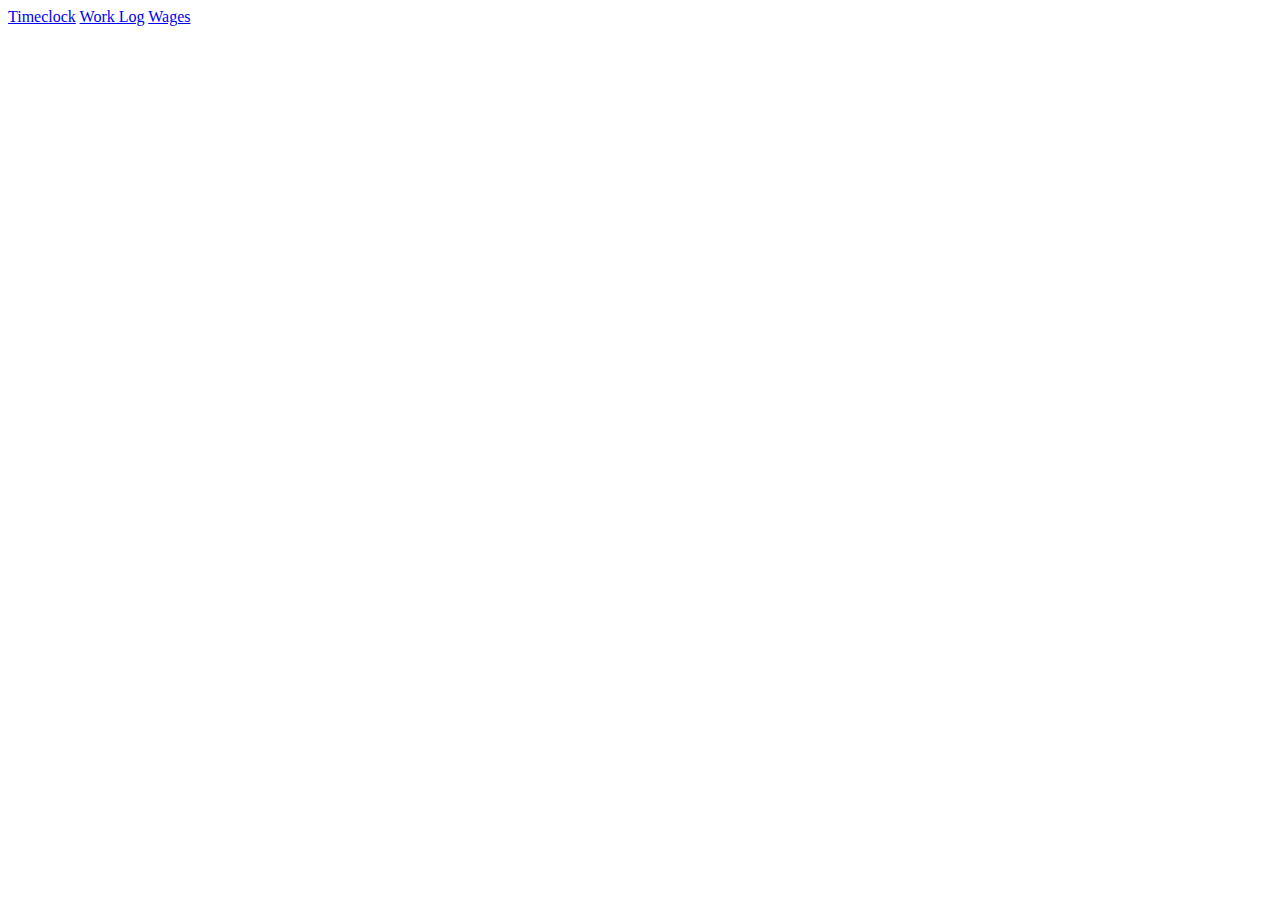
<file: index.html>
<!DOCTYPE html>
<html lang="en">
<head>
    <meta charset="UTF-8">
    <meta name="viewport" content="width=device-width, initial-scale=1.0">
    <title>Paycheck Calculator</title>
</head>
<body>
    <nav>
        <a href="timeclock.html">Timeclock</a>
        <a href="log.html">Work Log</a>
        <a href="wages.html">Wages</a>
    </nav>

    
    
    <script src="app.js"></script>
</body>
</html>
</file>
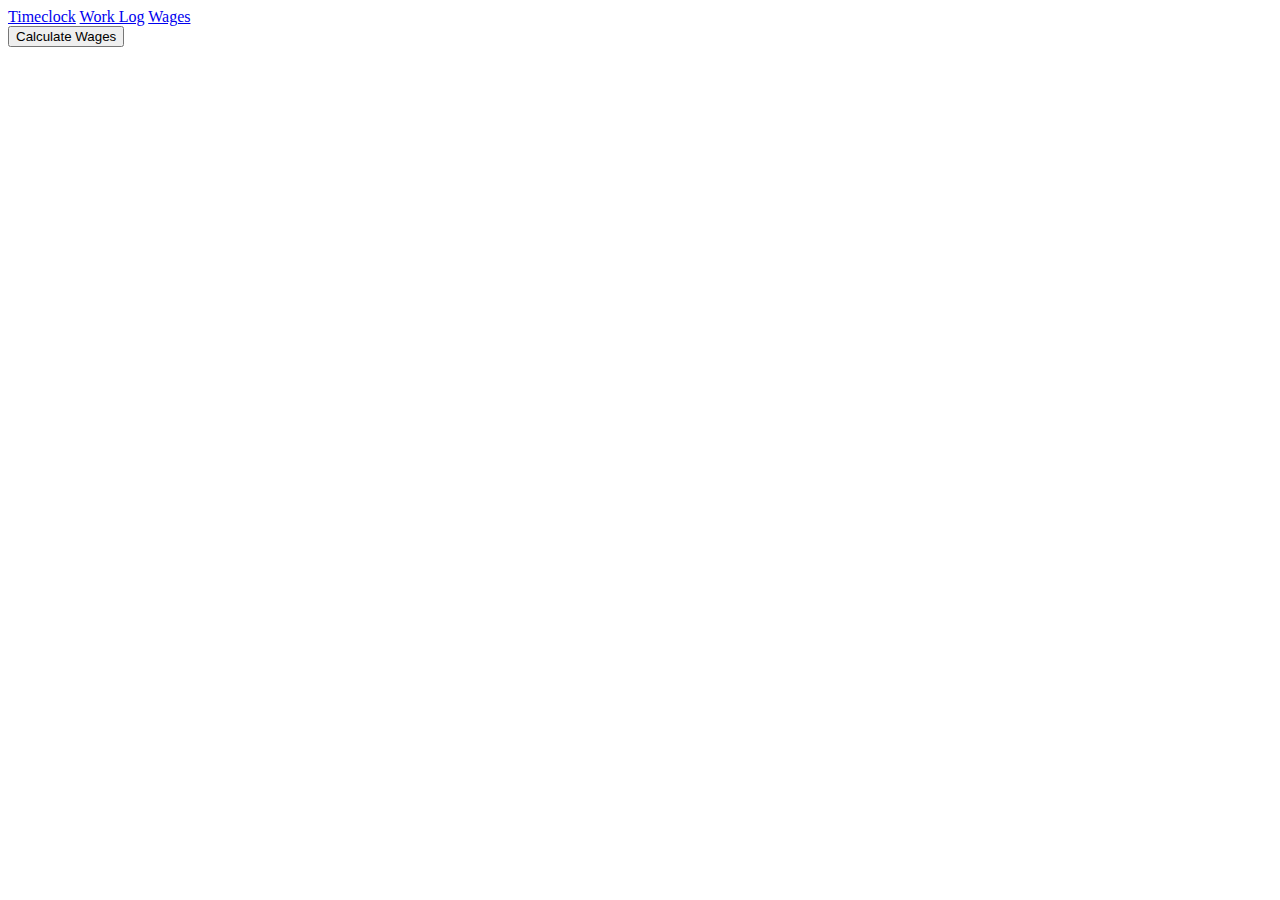
<file: log.html>
<!DOCTYPE html>
<html lang="en">
<head>
    <meta charset="UTF-8">
    <meta name="viewport" content="width=device-width, initial-scale=1.0">
    <link rel="stylesheet" href="style.css">
    <title>Document</title>
</head>
<body>
    <nav>
        <a href="timeclock.html">Timeclock</a>
        <a href="log.html">Work Log</a>
        <a href="wages.html">Wages</a>
    </nav>

    <button id="calculator">Calculate Wages</button>

    <script src="app.js"></script>
</body>
</html>
</file>
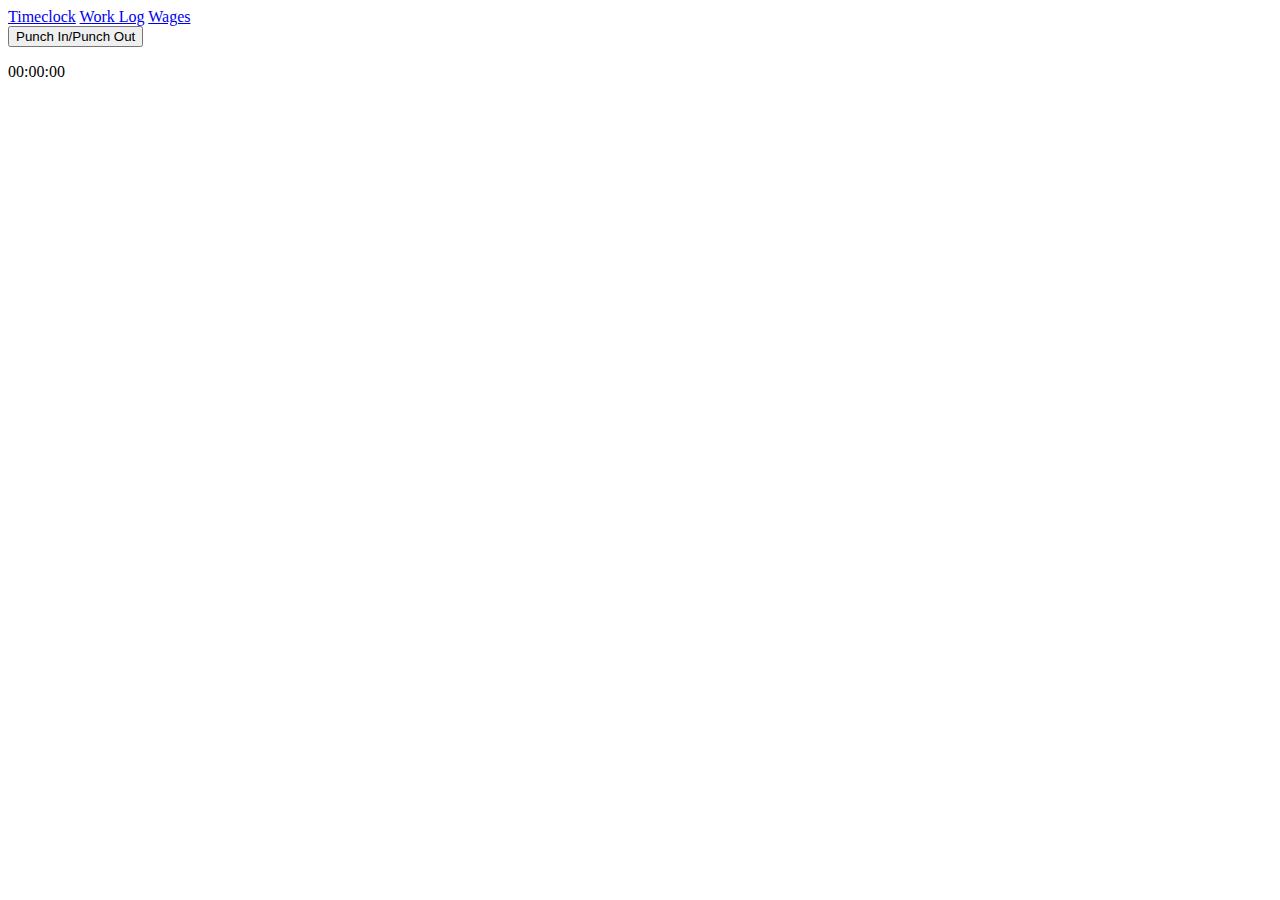
<file: timeclock.html>
<!DOCTYPE html>
<html lang="en">
<head>
    <meta charset="UTF-8">
    <meta name="viewport" content="width=device-width, initial-scale=1.0">
    <link rel="stylesheet" href="style.css">
    <title>Timeclock</title>
</head>
<body>
    <nav>
        <a href="timeclock.html">Timeclock</a>
        <a href="log.html">Work Log</a>
        <a href="wages.html">Wages</a>
    </nav>

    <button id="clock">Punch In/Punch Out</button>
    <!-- Button should show running stopwatch when punched in,
         and should update hours and paycheck when punched out. -->
    <p>
        <span id="hours">00:</span><span id="minutes">00:</span><span id="seconds">00</span>
    </p>

    <script src="app.js"></script>
</body>
</html>
</file>
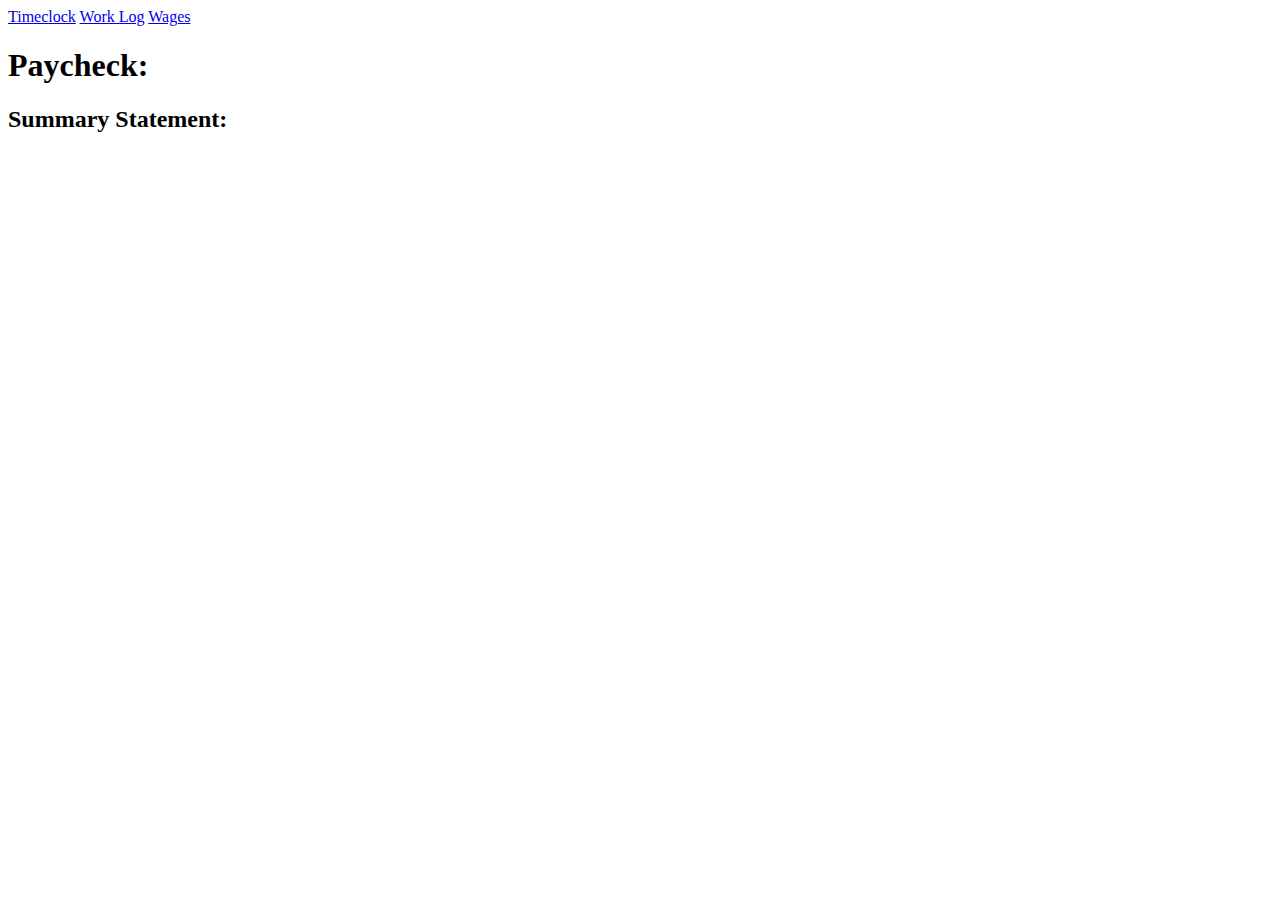
<file: wages.html>
<!DOCTYPE html>
<html lang="en">
<head>
    <meta charset="UTF-8">
    <meta name="viewport" content="width=device-width, initial-scale=1.0">
    <title>Paycheck Calculator</title>
</head>

<body>
    <nav>
        <a href="timeclock.html">Timeclock</a>
        <a href="log.html">Work Log</a>
        <a href="wages.html">Wages</a>
    </nav>

    <h1>Paycheck:</h1>
    <span id="paycheck"></span>


    <h2>Summary Statement:</h2>
    <table>
        
    </table>

    <script src="app.js"></script>
</body>
</html>
</file>
<file: style.css>
#timeclock {
    height: 50px;
    width: 50px;
    border-radius: 50%;
}
</file>
